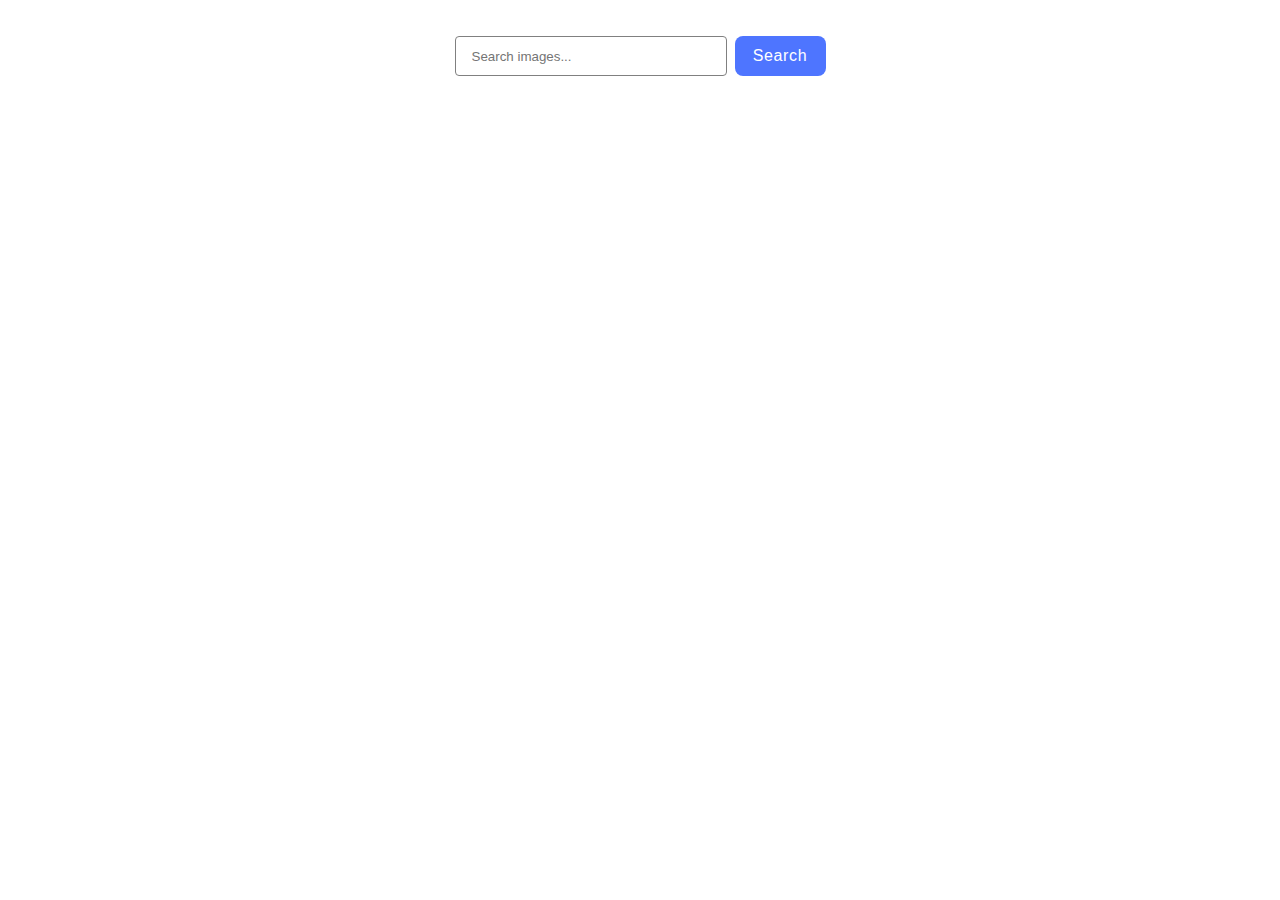
<file: src/index.html>
<!DOCTYPE html>
<html lang="en">
  <head>
    <meta charset="UTF-8" />
    <link rel="icon" type="image/svg+xml" href="/favicon.svg" />
    <meta name="viewport" content="width=device-width, initial-scale=1.0" />
    <title>JS-11</title>
    <link rel="stylesheet" href="./css/styles.css" />
  </head>
  <body>
    <form class="img-information">
      <input
        class="input-img-name"
        name="image"
        type="text"
        placeholder="Search images..."
      />
      <button class="search-img-button" type="submit">Search</button>
    </form>
    <span class="loader"></span>
    <ul class="gallery"></ul>
    <script type="module" src="./main.js"></script>
  </body>
</html>
</file>
<file: src/css/styles.css>
*,
*::before,
*::after {
  box-sizing: border-box;
}
:root {
  font-family: Inter, Avenir, Helvetica, Arial, sans-serif;
  font-size: 16px;
  line-height: 24px;
  font-weight: 400;

  color: #242424;
  background-color: rgba(255, 255, 255, 0.87);

  font-synthesis: none;
  text-rendering: optimizeLegibility;
  -webkit-font-smoothing: antialiased;
  -moz-osx-font-smoothing: grayscale;
  -webkit-text-size-adjust: 100%;
}

/* Reset styles */
h1,
h2,
h3,
h4,
h5,
h6,
p {
  margin: 0;
}

p:last-child {
  margin-bottom: 0;
}

ul {
  margin: 0;
  padding: 0;
  list-style: none;
}

a {
  color: currentColor;
  text-decoration: none;
}

button {
  cursor: pointer;
}

img {
  display: block;
  max-width: 100%;
  height: auto;
}
.loader {
  width: 48px;
  height: 48px;
  border-radius: 50%;
  display: none;
  margin: 0 auto;
  margin-top: 108px;
  border-top: 4px solid #1c1b1b;
  border-right: 4px solid transparent;
  box-sizing: border-box;
  animation: rotation 1s linear infinite;
}
.loader::after {
  content: '';
  box-sizing: border-box;
  position: absolute;
  left: 0;
  top: 0;
  width: 48px;
  height: 48px;
  border-radius: 50%;
  border-left: 4px solid #ff3d00;
  border-bottom: 4px solid transparent;
  animation: rotation 0.5s linear infinite reverse;
}
.hidden {
  display: block;
}
@keyframes rotation {
  0% {
    transform: rotate(0deg);
  }
  100% {
    transform: rotate(360deg);
  }
}

.img-information {
  display: flex;
  justify-content: center;
  align-items: center;
  gap: 8px;
  margin-top: 36px;
  margin-bottom: 36px;
}

.input-img-name {
  outline: transparent;
  padding: 8px 16px;
  width: 272px;
  height: 40px;
  border-radius: 4px;
  border: 1px solid #808080;
}

.input-img-name:hover {
  border: 1px solid #000;
}

.input-img-name:active {
  border: 1px solid #4e75ff;
}

.search-img-button {
  color: #fff;
  font-size: 16px;
  font-weight: 500;
  line-height: 24px; /* 150% */
  letter-spacing: 0.64px;
  padding: 8px 16px;
  border-radius: 8px;
  background: #4e75ff;
  border: none;
  width: 91px;
  height: 40px;
}

.search-img-button:hover {
  background: #6c8cff;
}

.hide {
  opacity: 0;
  visibility: hidden;
  pointer-events: none;
}

.gallery {
  display: flex;
  flex-wrap: wrap;
  align-items: baseline;
  row-gap: 12px;
  column-gap: 24px;
}

.images {
  width: 100%;
  max-width: 100%;
  height: auto;
}

.gallery-item {
  width: calc((100% - 48px) / 3);
  border: 1px solid #000;
  border-radius: 8px;
  overflow: hidden;
}

.gallery-item:hover {
  border-color: #11172e;
  border-width: 2px;
}

.information {
  padding: 8px 16px;
}
</file>
